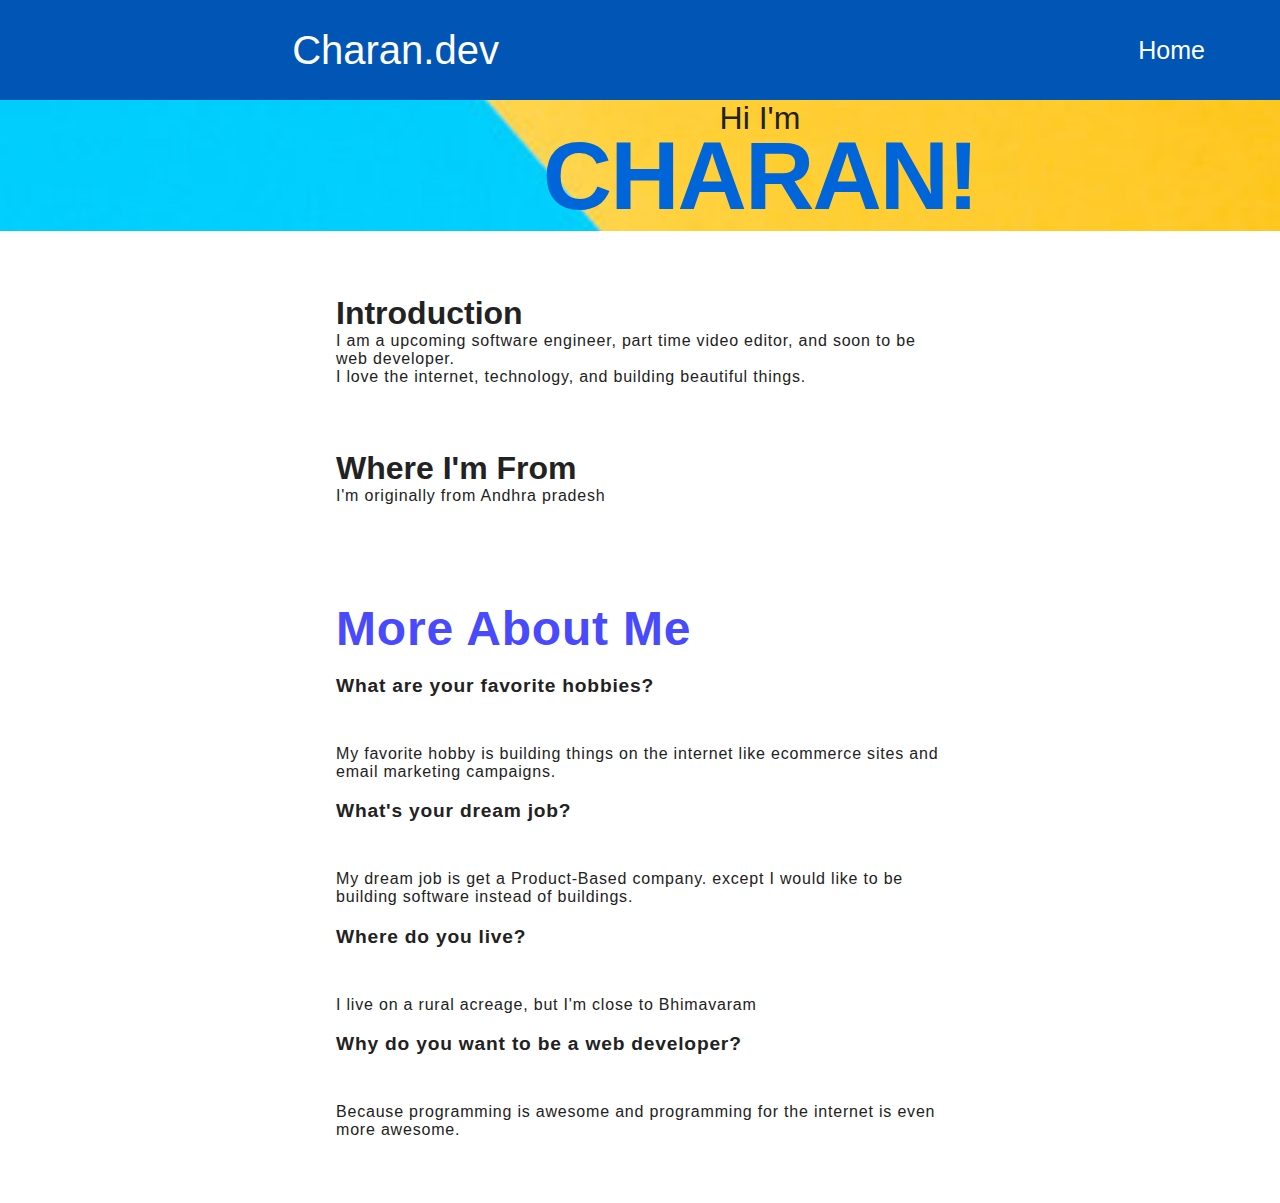
<file: About.html>
<!DOCTYPE html>
<html lang="en">
<head>
    <meta charset="UTF-8">
    <meta name="viewport" content="width=device-width, initial-scale=1.0">
    <title>About Charan</title>
    <link rel="preconnect" href="https://fonts.googleapis.com">
    <link rel="preconnect" href="https://fonts.gstatic.com" crossorigin>
    <link href="https://fonts.googleapis.com/css2?family=Salsa&display=swap"
        rel="stylesheet">
    <link rel="stylesheet" href="style.css">
</head>
<body>
    <header class='masthead'>
        <nav>
            <div class="left"><a href="#">Charan.dev</a></div>
            <div class="right">
                <ul>
                    <li><a href="index.html">Home</a></li>
                </ul>
            </div>
        </nav>
        <p class='masthead-intro'>Hi I'm</p>
        <h1 class='masthead-heading'>Charan!</h1>
      </header>
      <section class="introduction-section">
          <h1>Introduction</h1>
          <p>I am a upcoming software engineer, part time video editor, and soon to be web developer.</p>
          <p>I love the internet, technology, and building beautiful things.</p>
      </section>
      <section class="location-section">
          <h1>Where I'm From</h1>
          <p>I'm originally from Andhra pradesh</p>
      </section>
      <section class="questions-section">
          <h1 class="about-me">More About Me</h1>
          <h2>What are your favorite hobbies?</h2>
          <p>My favorite hobby is building things on the internet like ecommerce sites and email marketing campaigns.</p>
          <h2>What's your dream job?</h2>
          <p>My dream job is get a Product-Based company. except I would like to be building software instead of buildings.</p>
          <h2>Where do you live?</h2>
          <p>I live on a rural acreage, but I'm close to Bhimavaram</p>
          <h2>Why do you want to be a web developer?</h2>
          <p>Because programming is awesome and programming for the internet is even more awesome.</p>
      </section>
      
    
</body>
</html>
</file>
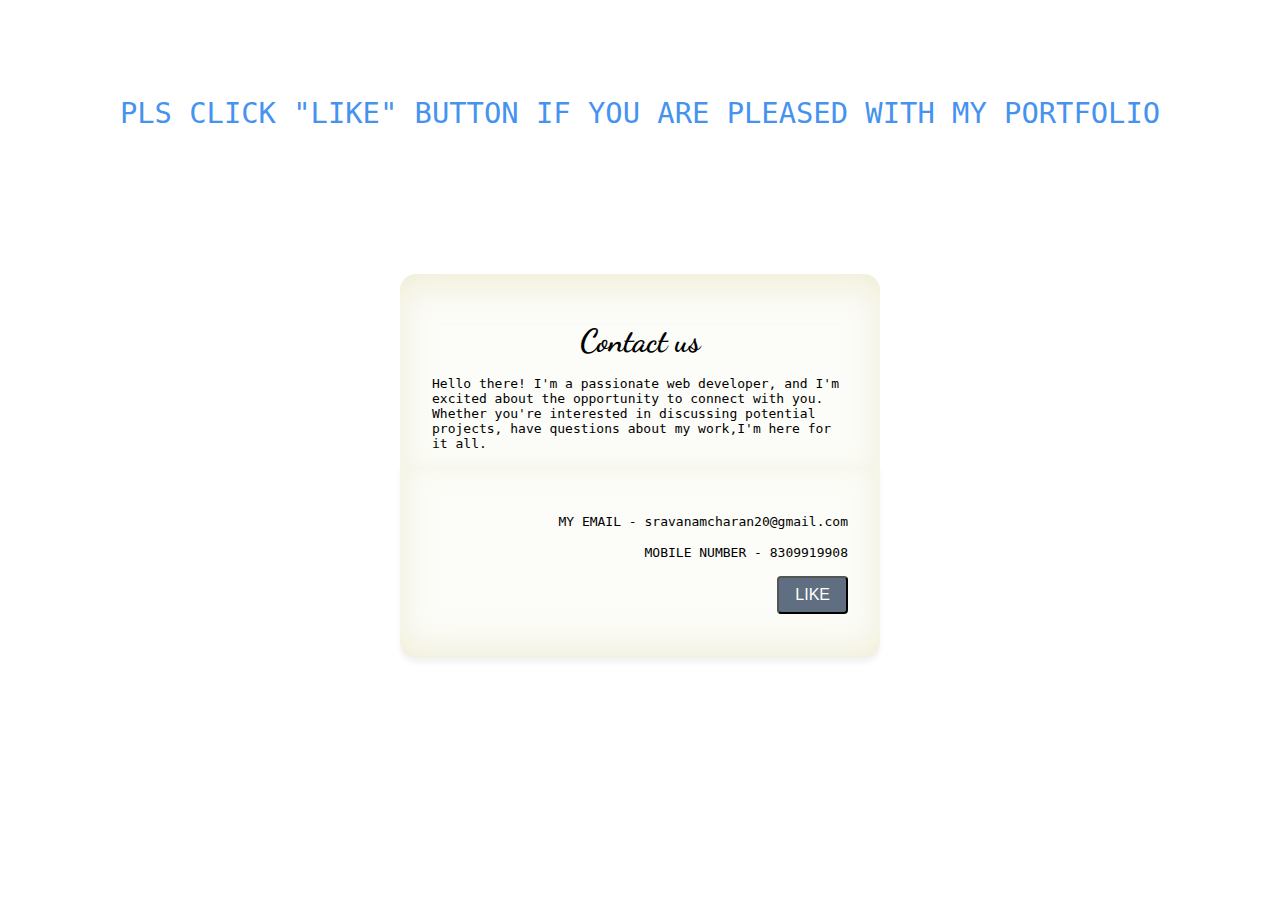
<file: contactus.html>
<!DOCTYPE html>
<html lang="en">
<head>
    <meta charset="UTF-8">
    <meta name="viewport" content="width=device-width, initial-scale=1.0">
    <title>Document</title>
    <link rel="stylesheet" href="style3.css">
</head>
<body>
    <small>PLS CLICK "LIKE" BUTTON IF YOU ARE PLEASED WITH MY PORTFOLIO</small>
<div class="wrapper centered">
  <article class="letter">
    <div class="side">
      <h1>Contact us</h1>
      <div class="top">
        Hello there! I'm a passionate web developer, and I'm excited about the opportunity to connect with you. Whether you're interested in discussing potential projects, have questions about my work,I'm here for it all.
      </div>
    </div>
    <div class="side">
      <div class="top1">
        MY EMAIL - sravanamcharan20@gmail.com
      </div>
      <div class="top1">
        MOBILE NUMBER - 8309919908
      </div>
      <p>
        <button id="sendLetter">LIKE</button>
      </p>
    </div>
    
  </article>
  <div class="envelope front"></div>
  <div class="envelope back"></div>
</div>
<p class="result-message centered">Thank you for liking my portfolio. <a href="index.html">HOME</a></p>
<script>
    function addClass() {
        document.body.classList.add("sent");
      }
      
      sendLetter.addEventListener("click", addClass);
</script>
</body>
</html>
</file>
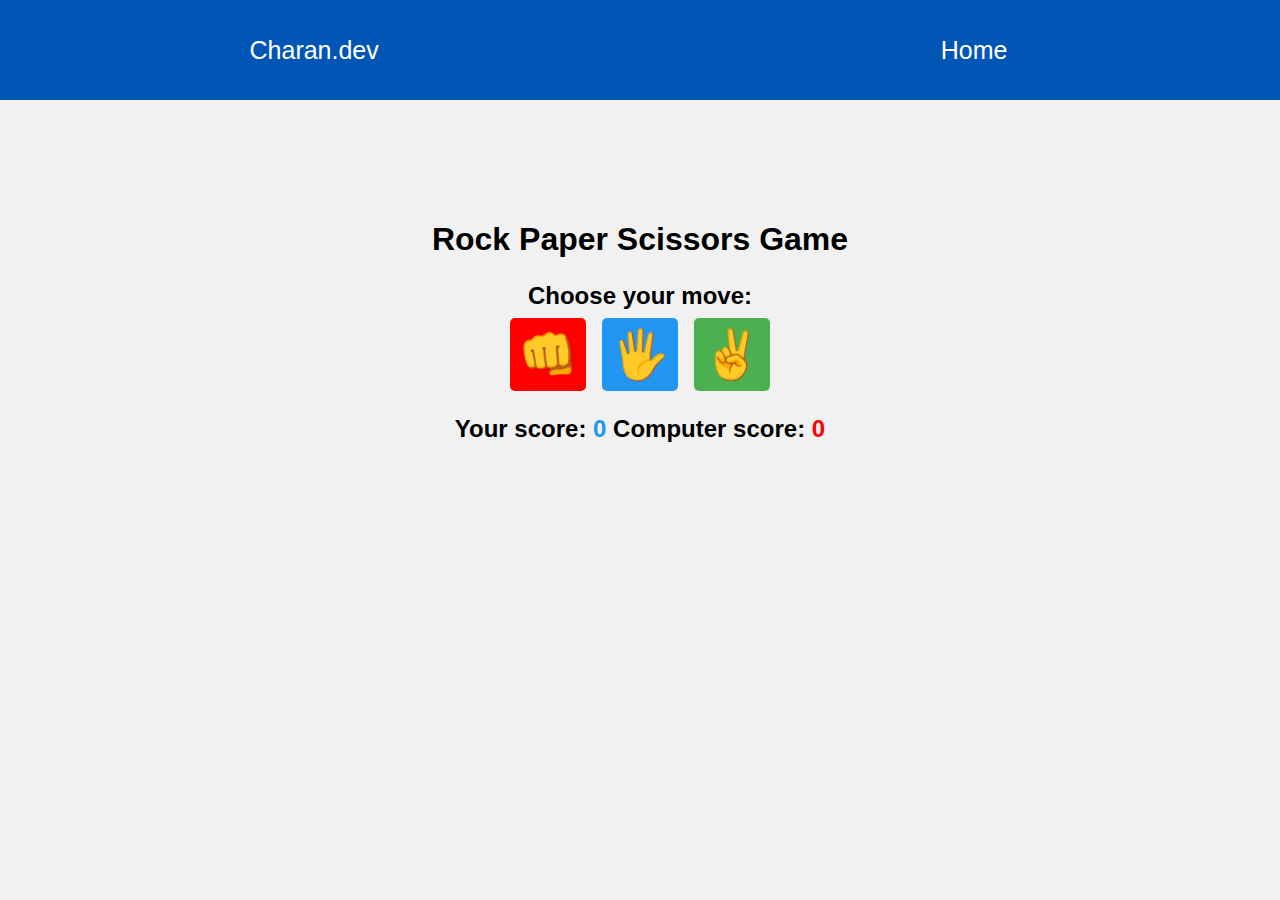
<file: jsproject1.html>
<!DOCTYPE html>
<html lang="en">
<head>
    <meta charset="UTF-8">
    <meta http-equiv="X-UA-Compatible" content="IE=edge">
    <meta name="viewport" content="width=device-width, initial-scale=1.0">
    <title>Rock Paper Scissors Game</title>
    <link rel="stylesheet" href="style1.css">
</head>
<body>
    <header>
        <nav>
            <div class="left"><a href="#">Charan.dev</a></div>
            <div class="right">
                <ul>
                    <li><a href="index.html">Home</a></li>
                </ul>
            </div>
        </nav>
    </header>
    <h1>Rock Paper Scissors Game</h1>
    <p>Choose your move:</p>
    <div class="buttons">
        <button id="rock">&#x1F44A;</button>
        <button id="paper">&#x1f590;</button>
        <button id="scissors">&#x270c;</button>
    </div>
    <p id="result"></p>
    <p id="scores">
        Your score: <span id="user-score">0</span>
        Computer score: <span id="computer-score">0</span>
    </p>
    <script src="index.js"></script>
</body>
</html>
</file>
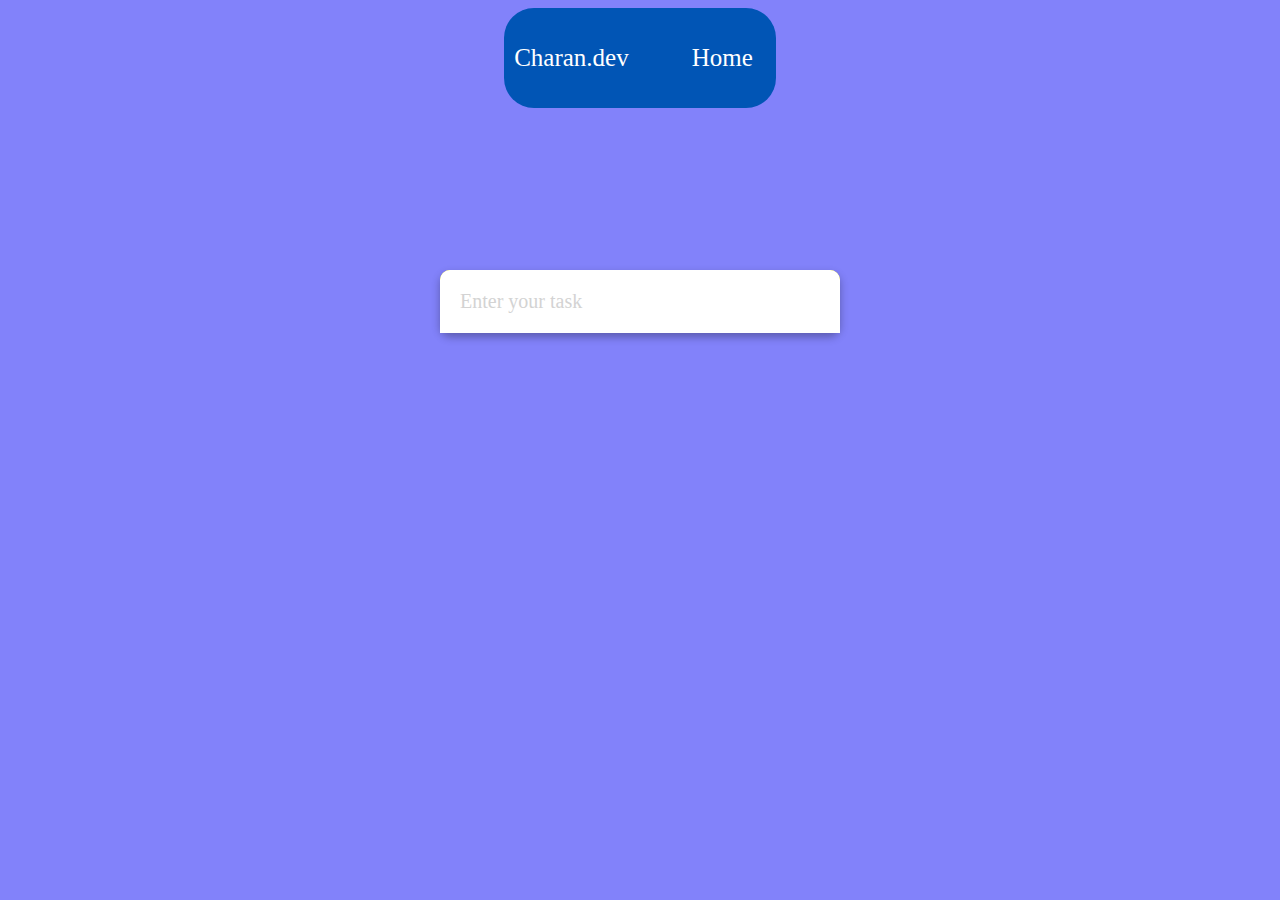
<file: jsproject2.html>
<!DOCTYPE html>
<html lang="en">
  <head>
    <meta charset="UTF-8" />
    <meta http-equiv="X-UA-Compatible" content="IE=edge" />
    <meta name="viewport" content="width=device-width, initial-scale=1.0" />
    <title>To Do List</title>
    <link
      rel="stylesheet"
      href="https://cdnjs.cloudflare.com/ajax/libs/font-awesome/6.0.0-beta2/css/all.min.css"
      integrity="sha512-YWzhKL2whUzgiheMoBFwW8CKV4qpHQAEuvilg9FAn5VJUDwKZZxkJNuGM4XkWuk94WCrrwslk8yWNGmY1EduTA=="
      crossorigin="anonymous"
      referrerpolicy="no-referrer"
    />
    <link rel="stylesheet" href="style2.css" />
  </head>
  <body>
    <header>
      <nav>
          <div class="left"><a href="#">Charan.dev</a></div>
          <div class="right">
              <ul>
                  <li><a href="index.html">Home</a></li>
              </ul>
          </div>
      </nav>
  </header>
    <form class="form">
      <input
        type="text"
        class="input"
        placeholder="Enter your task"
        autocomplete="off"
      />
      <ul class="list">
      </ul>
    </form>
    <script src="index.js"></script>
  </body>
</html>
</file>
<file: style.css>
*{
    padding: 0;
    margin: 0;
}
body{
    color: black;
}
nav{
    display: flex;
    justify-content: space-around;
    align-items: center;
    height: 100px;
    color: rgb(255, 255, 255);
    font-size: 25px;
    text-decoration: none;
    background-color: rgb(1, 85, 181);
}
nav ul{
    display: flex;
    justify-content: center;
}
nav ul li{
    list-style: none;
    margin: 0 23px;
}
nav ul li a:hover{
    font-size: 1.74rem;
}
nav a{
    text-decoration: none;
    color: rgb(255, 255, 255);
}
main hr{
    border: 0;
    background: rgb(0, 101, 216);
    height: 1.2px;
    margin: 40px 84px;
}
.left{
    font-size: 2.5rem;
}
.firstsec{
    display: flex;
    justify-content: space-around;
    margin: 70px 0;
    align-items: center;
}
.firstsec> div{
    width: 30%;
}
.txt{
    color: rgb(163, 163, 239);
}
.leftsec{
    color: black;
    font-size: 3rem;
    margin: 70px 0;
    margin-top: 150px;
}
.leftsec .buttons{
    padding: 50px 0;
}
.leftsec .btn{
    padding:12px;
    background: rgb(163, 163, 239);
    color: black;
    border: 2px solid black;
    border-radius: 6px;
    font-size: 20px;
    cursor: pointer;
    margin-top: 20px;
}
.rightsec img{
    width:100%;
    margin: 70px 0px;
}
.purple{
    color: rgb(0, 101, 216);
}
#element{
    color:rgb(0, 101, 216);
}
.secondsec{
    max-width:80vw;
    margin: auto;
    height: 80vh;
}
.secondsec .box{
    background-color:black;
    width: 77vw;
    height: 2px;
    margin: 56px 0;
    display: flex;
}
.secondsec .vertical{
    height: 96px;
    width: 1.3px;
    background-color: black;
    margin: 0 130px;
}
.imgtop{
    width: 23px;
    position: relative;
    top: -32px;
    left: -9px;
}
.verticaltext{
    position: relative;
    top: 75px;
    width: 150px;
    font-size: 30px;

}
.verticaldesc{
    position: relative;
    top: 86px;
    color: rgb(0, 101, 216);
    width: 150px;
    font-size: 13px;
}
.footer{
    background-color:rgb(150, 199, 255);
    height: 20vh;
}
.footer{
    display: flex;
    padding: 23px 122px;
    justify-content: space-evenly;
}
.footer ul{
    list-style: none;
}
.footer ul li a{
    text-decoration: none;
}
.footer> div{
    width:223px;
}
footer .footerrights{
    text-align: center;
    color: grey;
    padding: 12px 0;
}
body {
    color: #222222;
    font-size: 1em;
    font-family: "Open Sans", "Helvetica Neue", sans-serif;
}

.content-footer,
.masthead-heading,
.masthead-intro {
  text-align: center;
}

.masthead {
  background-image: url('oi.jpeg');
  background-size: cover;
  background-repeat: no-repeat;
}

.masthead-intro {
    margin-bottom: 0.1em;
    font-size: 2em;
}

.masthead-heading {
    color: rgb(0, 101, 216);
    font-weight: bold;
    font-size: 6em;
    letter-spacing: -0.02em;
    text-transform: uppercase;
}

.introduction-section,
.location-section,
.questions-section {
    max-width: 38em;
    margin-left: auto;
    margin-right: auto;
    margin-top: 2em;
    margin-bottom: 4em;
}

.introduction-section > p,
.location-section > p,
.questions-section,
.content-footer > p {
    font-weight: 300;
    letter-spacing: 0.05em;
}

.questions-section > h2 {
    font-size: 1.2em;
    font-weight: bold;
    margin: 1em 0rem 3rem 0em;

}

section > h1 {
    margin-top: 2em;
}

.content-footer,
.masthead-heading,
.masthead-intro {
  text-align: center;
}

.masthead-intro {
  margin-bottom: 0.1em;
    font-size: 2em;
}

.masthead-heading {
  margin-top: -0.2em;
  font-weight: bold;
  font-size: 6em;
  letter-spacing: -0.02em;
  text-transform: uppercase;
}
.introduction > p,
.location > p,
.content-footer > p {
    font-weight: 300;
    letter-spacing: 0.05em;
}
h2 {
    font-size: 1.2em;
    font-weight: bold;
}

.introduction-section,
.location-section,
.questions-section {
    max-width: 38em;
    margin-left: auto;
    margin-right: auto;
    margin-top: 2em;
}
.content-footer {
  margin: 50px 0;
  padding: 20px 0;
  text-align: center;
  background-color: rgb(150, 199, 255);
  text-decoration: none;
}
.social > li {
  display: inline-block;
  margin: 0 5px;
}
.content-footer > p {
  color: #F7EDE1;
}
a {
    text-decoration: none;
    color: black;
}
  
@media only screen and (max-width: 500px) {
    .masthead {
        padding: 3em 0;
    }
    .masthead-heading {
        font-size: 3em;
    }
    .content-footer {
        padding: 2em 2.5em;
  }
  .box{
    flex-direction: column;

  }
}
.questions-section .about-me{
    font-size: 3rem;
    color: rgb(74, 74, 253);
}
  .right_conatct_social_icon{
       background: linear-gradient(to top right, #1325e8 -5%, #8f10b7 100%);
  }
  .contact_us{
      background-color: #f1f1f1;
      padding: 120px 0px;
  }
  
  .contact_inner{
      background-color: #fff;
      position: relative;
      box-shadow: 20px 22px 44px #cccc;
      border-radius: 25px;
  }
  .contact_field{
      padding: 60px 340px 90px 100px;
  }
  .right_conatct_social_icon{
      height: 100%;
  }
  
  .contact_field h3{
     color: #000;
      font-size: 40px;
      letter-spacing: 1px;
      font-weight: 600;
      margin-bottom: 10px
  }
  .contact_field p{
      color: #000;
      font-size: 13px;
      font-weight: 400;
      letter-spacing: 1px;
      margin-bottom: 35px;
  }
  .contact_field .form-control{
      border-radius: 0px;
      border: none;
      border-bottom: 1px solid #ccc;
  }
  .contact_field .form-control:focus{
      box-shadow: none;
      outline: none;
      border-bottom: 2px solid #1325e8;
  }
  .contact_field .form-control::placeholder{
      font-size: 13px;
      letter-spacing: 1px;
  }
  
  .contact_info_sec {
      position: absolute;
      background-color: #2d2d2d;
      right: 1px;
      top: 18%;
      height: 340px;
      width: 340px;
      padding: 40px;
      border-radius: 25px 0 0 25px;
  }
  .contact_info_sec h4{
      letter-spacing: 1px;
      padding-bottom: 15px;
  }
  
  .info_single{
      margin: 30px 0px;
  }
  .info_single i{
      margin-right: 15px;
  }
  .info_single span{
      font-size: 14px;
      letter-spacing: 1px;
  }
  
  button.contact_form_submit {
      background: linear-gradient(to top right, #1325e8 -5%, #8f10b7 100%);
      border: none;
      color: #fff;
      padding: 10px 15px;
      width: 100%;
      margin-top: 25px;
      border-radius: 35px;
      cursor: pointer;
      font-size: 14px;
      letter-spacing: 2px;
  }
  .socil_item_inner li{
      list-style: none;
  }
  .socil_item_inner li a{
      color: #fff;
      margin: 0px 15px;
      font-size: 14px;
  }
  .socil_item_inner{
      padding-bottom: 10px;
  }
  
  .map_sec{
      padding: 50px 0px;
  }
  .map_inner h4, .map_inner p{
      color: #000;
      text-align: center
  }
  .map_inner p{
      font-size: 13px;
  }
  .map_bind{
     margin-top: 50px;
      border-radius: 30px;
      overflow: hidden;
  }
/* Your existing styles for larger screens */

@media only screen and (max-width: 950px) {
    nav {
        flex-direction: column;
        text-align: center;
    }

    nav ul {
        margin-top: 10px;
        gap: 3.7rem;
    }

    nav ul li {
        margin: 10px 0;
    }

    .masthead {
        padding: 3em 0;
    }

    .masthead-heading {
        font-size: 3em;
    }

    .content-footer {
        padding: 2em;
    }

    .box {
        flex-direction: column;
        width: 100%;
    }
    .verticaldesc{
        opacity: 1;
        padding-left:30px ;
    }
    .verticaltext{
        padding-left: 30px;
    }
    .vertical{
        height: 500px;
    }
    .nav{
        padding: 10px;
        flex-direction: column;
    }
    .box{
        align-items: center;
    }
    .imgtop{
        position: relative;
        top: 11.5rem;
        left: -1rem;
        overflow: hidden;
    }
    footer{
        margin-top: 50rem;
    }
    .secondsec .vertical{
        height: 1500px;
        width: 1.3px;
        margin: -64px 130px 100px;
        background-color: black;
    }
    .footer{
        display: grid;
        grid-template-columns: 1fr 1fr;
        gap: 25px;
    }
    .leftsec{
        margin-bottom: -28px;
        margin-top: -20px;
    }
    .firstsec{
        flex-direction: column-reverse;
    }
    .rightsec img{
        margin: 30px 0px;
    }
}
@media only screen and (max-width:470px){
    .footer{
        width: 100%;
    }
}
@media only screen and (max-width:470px){
    .introduction-section{
        text-align: center;
    }
    main hr{
        border: 0;
        background: rgb(0, 101, 216);
        height: 1.2px;
        margin: 0px -9rem 0rem 6rem;

    }
    .leftsec{
        width: 100%;
        padding-left: 14rem;
    }
    .secondsec{
        padding-left: 89px;
        padding-top: 65px;
    }
    .rightsec img{
        padding-left: 6rem;
    }
    header{
        margin-left: -1rem;
        margin-right: -16rem;
    }
}
@media only screen and (max-width:1470px){
    header{
        margin-left: -1rem;
        margin-right: -16rem;
    }
    main hr{
        border: 0;
        background: rgb(0, 101, 216);
        height: 1.2px;
        margin: 0px -9rem 0rem 6rem;

    }
    .box {
        flex-direction: column;
        width: 100%;
        align-items: center;
    }
    .secondsec{
        margin: 60px 120px 123px 11rem;
    }
    .secondsec .vertical{
        height: 1500px;
        width: 1.3px;
        margin: -64px 130px 100px;
        background-color: black;
    }
    .imgtop{
        top: 8rem;
        margin-left: -3rem;
    }
    .secondsec .box{
        align-items: center;
        padding-left: 8rem;
    }
    .verticaltext{
        padding-left: 1rem;
    }
    .verticaldesc{
        padding-left: 1rem;
    }
    .secondsec{
        margin-top: 1rem;
    }
    .footer{
        margin-top: 25rem;
        width: 100%;
    }
    footer .footerrights{
        padding-left: 12rem;
    }

}
@media only screen and (max-width:469px){
    header{
        margin-left: 0rem;
        margin-right: -25rem;
    }
    .footer{
        padding: 1rem 13rem;
    }
    .secondsec{
        padding-left: 0rem;
        width: 100%;
    }
    main hr{
        border: 0;
        background: rgb(0, 101, 216);
        height: 1.2px;
        margin: -1rem -22rem 0rem 6rem;

    }
    footer .footerrights{
        width: 100%;
    }
    .masthead{
        padding-right: 25rem;
    }
}
</file>
<file: style3.css>
@use postcss-nested;
@import url(https://fonts.googleapis.com/css?family=Dancing+Script:400,700);
* {
  box-sizing: border-box;
}
body {
  margin: 0;
  padding: 0;
  color: black;
  text-align: center;
  font-family: monospace;
  overflow: hidden;
}
h1, p {
  margin: 0;
  padding: 0;
}
h1 {
  font-size: 2rem;
  font-family: 'Dancing Script';
}
small {
  display: block;
  padding: 1rem 0;
  font-size: 1.8rem;
  margin-bottom: 7rem;
  margin-top: 5rem;
  transition: opacity 0.33s;
  color: rgb(69, 146, 239);
}
button {
 padding: 0.5rem 1rem;
 border-radius: 0.25rem;
 background-color: rgba(78, 94, 114, 0.9);
 color: white;
 font-size: 1rem;
 transition: background-color 0.2s;
  &:hover,:focus {
    outline: none;
    background-color: rgb(69, 146, 239);
  }
}
.wrapper {
  width: 35rem;
  background-color: white;
}
.letter {
  position: absolute;
  left: 0;
  right: 0;
  top: 0;
  width: 30rem;
  margin: auto;
  perspective: 60rem;
}
.top{
    margin-top: 1rem;
    text-align:left;
}
.top1{
    margin-top: 1rem;
    margin-bottom: 1rem;
}
.side {
  height: 12rem;
  background-color: #fcfcf8;
  outline: 1px solid transparent;
  &:nth-of-type(1) {
    padding: 3rem 2rem 0;
    border-radius: 1rem 1rem 0 0;
    box-shadow: inset 0 0.75rem 2rem rgba(229, 225, 187, 0.5);
  }
  &.side:nth-of-type(2) {
    padding: 2rem;
    border-radius: 0 0 1rem 1rem;
    box-shadow: 0 0.3rem 0.3rem rgba(0, 0, 0, 0.05), inset 0 -0.57rem 2rem rgba(229, 225, 187, 0.5);
    text-align: right;
  }
}
.envelope {
  position: absolute;
  left: 0;
  right: 0;
  top: 0;
  margin: auto;
}
.envelope.front {
  width: 10rem;
  height: 6rem;
  border-radius: 0 0 1rem 1rem;
  overflow: hidden;
  z-index: 9999;
  opacity: 0;
}
.envelope.front::before, .envelope.front::after {
  position: absolute;
  display: block;
  width: 12rem;
  height: 6rem;
  background-color: rgb(69, 146, 239);
  transform: rotate(30deg);
  transform-origin: 0 0;
  box-shadow: 0 0 1rem rgba(0, 0, 0, 0.1);
  content: '';
}
.envelope.front::after{
  right: 0;
  transform: rotate(-30deg);
  transform-origin: 100% 0;
}
.envelope.back {
  top: -4rem;
  width: 10rem;
  height: 10rem;
  overflow: hidden;
  z-index: -9998;
  opacity: 0;
  transform: translateY(-6rem);
  &::before {
    display: block;
    width: 10rem;
    height: 10rem;
    background-color: rgb(69, 146, 239);
    border-radius: 1rem;
    content: '';
    transform: scaleY(0.6) rotate(45deg)
  }
}
.result-message {
  opacity: 0;
  transition: all 0.3s 2s;
  transform: translateY(9rem);
  z-index: -9999;
}

.sent {
  & .letter {
    animation: scaleLetter 1s forwards ease-in  ;
  }
  & .side:nth-of-type(1) {
    transform-origin: 0 100%;
    animation: closeLetter 0.66s forwards ease-in;
  }
  & .side:nth-of-type(1) h1, .side:nth-of-type(1) textarea {
    animation: fadeOutText 0.66s forwards linear;
  }
  & button {
    background-color: rgba(56, 145, 255, 0.2);
  }
  & .envelope {
    animation: fadeInEnvelope 0.5s 1.33s forwards ease-out;
  }
  & .result-message {
    opacity: 1;
    transform: translateY(12rem);
    font-size: 40px;
  }
  & .result-message1 {
    transform: translateY(12rem);
    font-size: 20px;
  }
  & small {
    opacity: 0;
  }
}
.centered {
  position: absolute;
  left: 0;
  right: 0;
  margin: 1rem auto;
}
.centered a{
    text-decoration: none;
    color: rgb(69, 146, 239);
}
.centered a:hover{
    color: rgb(163, 163, 239);
}
@keyframes closeLetter {
   50% {transform: rotateX(-90deg);}
   100% {transform: rotateX(-180deg);}
}
@keyframes fadeOutText {
   49% {opacity: 1;}
   50% {opacity: 0;}
   100% {opacity: 0;}
}
@keyframes fadeInEnvelope {
  0% {opacity: 0; transform: translateY(8rem);}
  100% {opacity: 1; transform: translateY(4.5rem);}
}
@keyframes scaleLetter {
  66% {transform: translateY(-8rem) scale(0.5, 0.5);}
  75% {transform: translateY(-8rem) scale(0.5, 0.5);}
  90% {transform: translateY(-8rem) scale(0.3, 0.5);}
  97% {transform: translateY(-8rem) scale(0.33, 0.5);}
  100%{transform: translateY(-8rem) scale(0.3, 0.5);}
}
</file>
<file: style1.css>
body {
    background-color: #f1f1f1;
    font-family: "Arial", sans-serif;
    margin: 0;
    padding: 0;
  }
  nav{
    display: flex;
    justify-content: space-around;
    align-items: center;
    height: 100px;
    color: rgb(255, 255, 255);
    font-size: 25px;
    text-decoration: none;
    background-color: rgb(1, 85, 181);
}
nav ul{
    display: flex;
    justify-content: center;
}
nav ul li{
    list-style: none;
    margin: 0 23px;
}
nav ul li a:hover{
    font-size: 1.74rem;
}
nav a{
    text-decoration: none;
    color: rgb(255, 255, 255);
}
  
  h1 {
    font-size: 2rem;
    text-align: center;
    padding-top: 100px;
  }
  
  p {
    font-size: 1.5rem;
    font-weight: 600;
    text-align: center;
    margin-bottom: 0.5rem;
  }
  
  .buttons {
    display: flex;
    justify-content: center;
  }
  
  button {
    border: none;
    font-size: 3rem;
    margin: 0 0.5rem;
    padding: 0.5rem;
    cursor: pointer;
    border-radius: 5px;
    transition: all 0.3s ease-in-out;
  }
  
  button:hover {
    opacity: 0.7;
  }
  
  #rock {
    background-color: #ff0000;
  }
  
  #paper {
    background-color: #2196f3;
  }
  
  #scissors {
    background-color: #4caf50;
  }
  
  #user-score {
    color: #2196f3;
  }
  
  #computer-score {
    color: #ff0000;
  }
</file>
<file: style2.css>
body{
    display: flex;
    justify-content: space-around;
    background-color:rgb(130, 130, 250);
}

.form{
    position: absolute;
    top: 30%;
    box-shadow: 0 4px 8px rgba(0,0,0,.3);
    width: 400px;
    background-color:yellow;
    border-radius: 10px;
}
nav{
    display: flex;
    justify-content: space-around;
    align-items: center;
    height: 100px;
    color: rgb(255, 255, 255);
    font-size: 25px;
    text-decoration: none;
    background-color: rgb(1, 85, 181);
    border-radius: 30px;
    padding-left: 10px;
}
nav ul{
    display: flex;
    justify-content: center;
}
nav ul li{
    list-style: none;
    margin: 0 23px;
}
nav ul li a:hover{
    font-size: 1.74rem;
}
nav a{
    text-decoration: none;
    color: rgb(255, 255, 255);
}
.input{
    width: 100%;
    box-sizing: border-box;
    padding: 20px;
    border-radius: 10px 10px 0 0;
    border: none;
    font-size: 20px;
    font-family: cursive;
}

.input::placeholder{
    color: lightgray;
}

.list{
    padding: 0;
    margin: 0;
}

.list li{
    list-style-type: none;
    padding: 20px;
    font-family: cursive;
    border-top: dotted;
    border-color: darkgray;
    position: relative;
}

.list li .fa-trash{
    color: red;
    position: absolute;
    right: 20px;
    top: 50%;
    transform: translateY(-50%);
    cursor: pointer;
}
.list li .fa-check-square{
    color: green;
    position: absolute;
    right: 40px;
    top: 50%;
    transform: translateY(-50%);
    cursor: pointer;
}

.list li.checked {
    color: darkgray;
    text-decoration: line-through;
}

.list li.checked .fa-check-square{
    color: darkgray;
}
</file>
